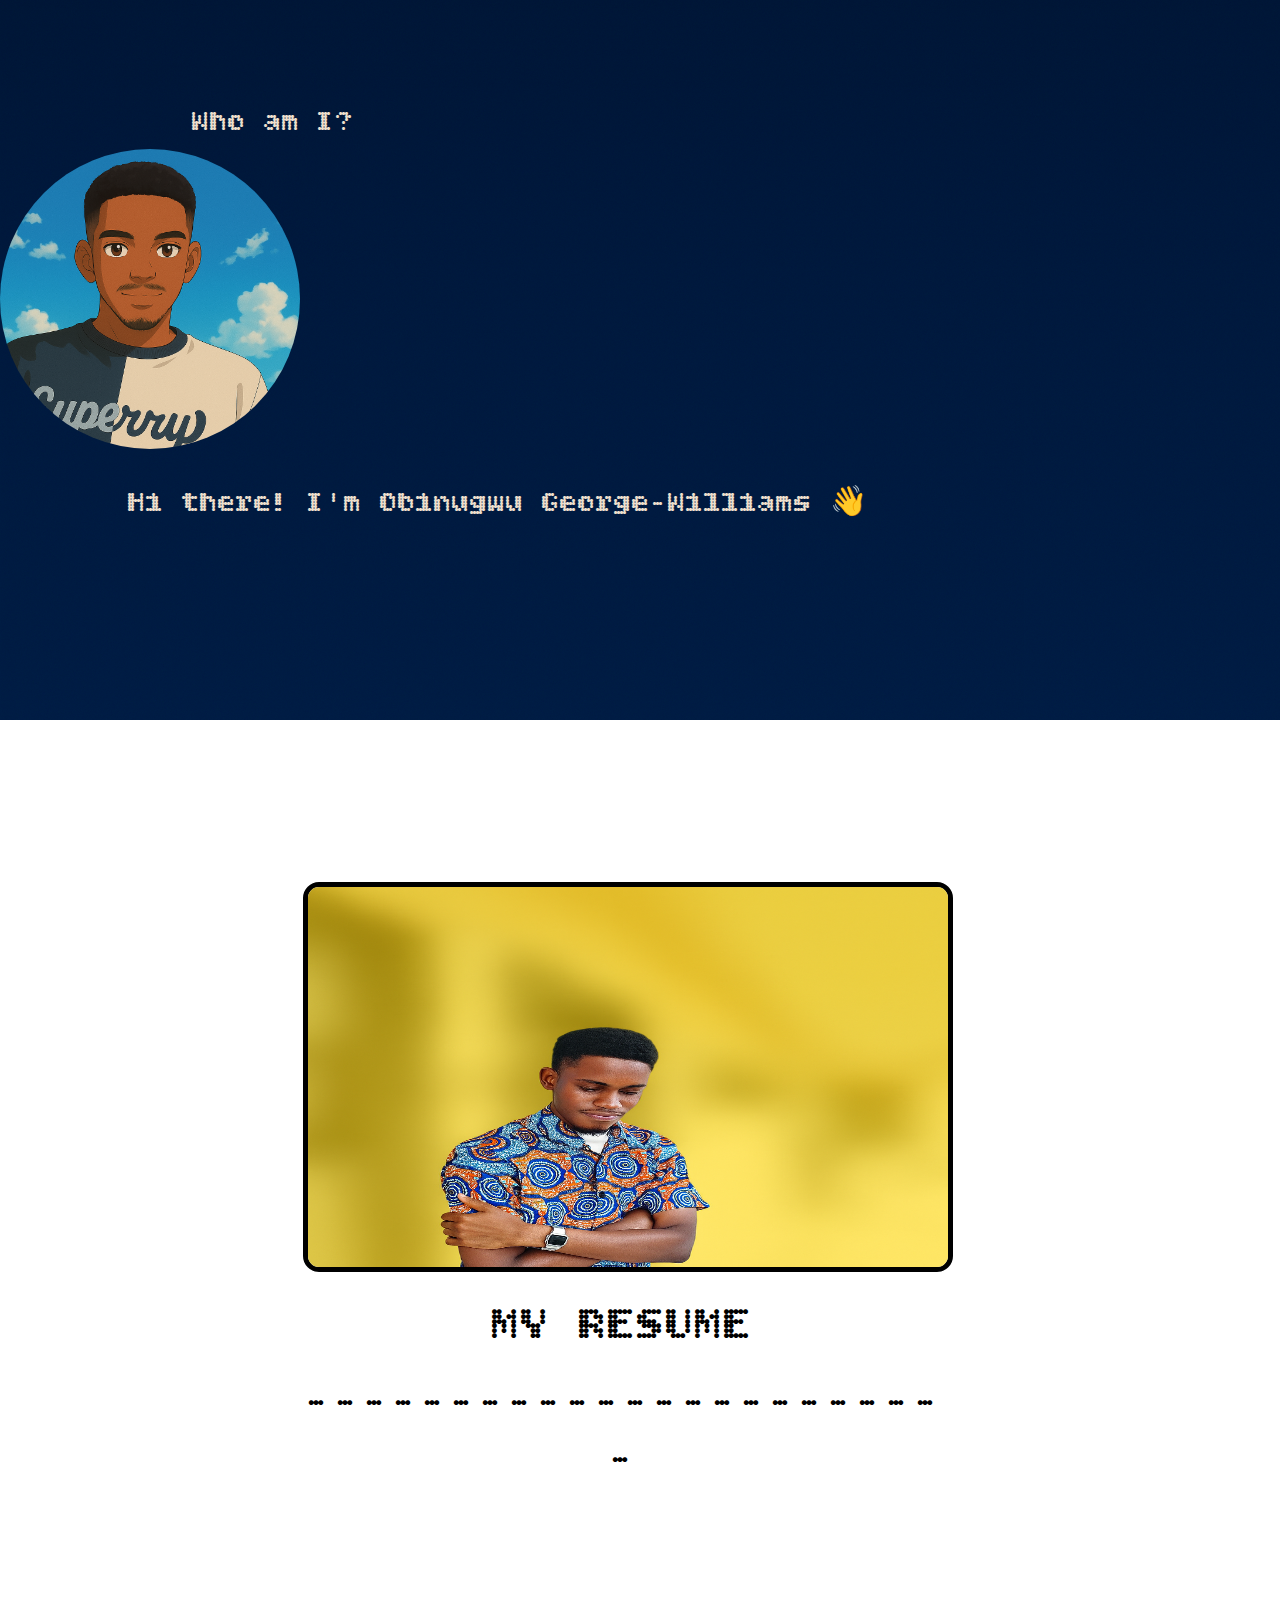
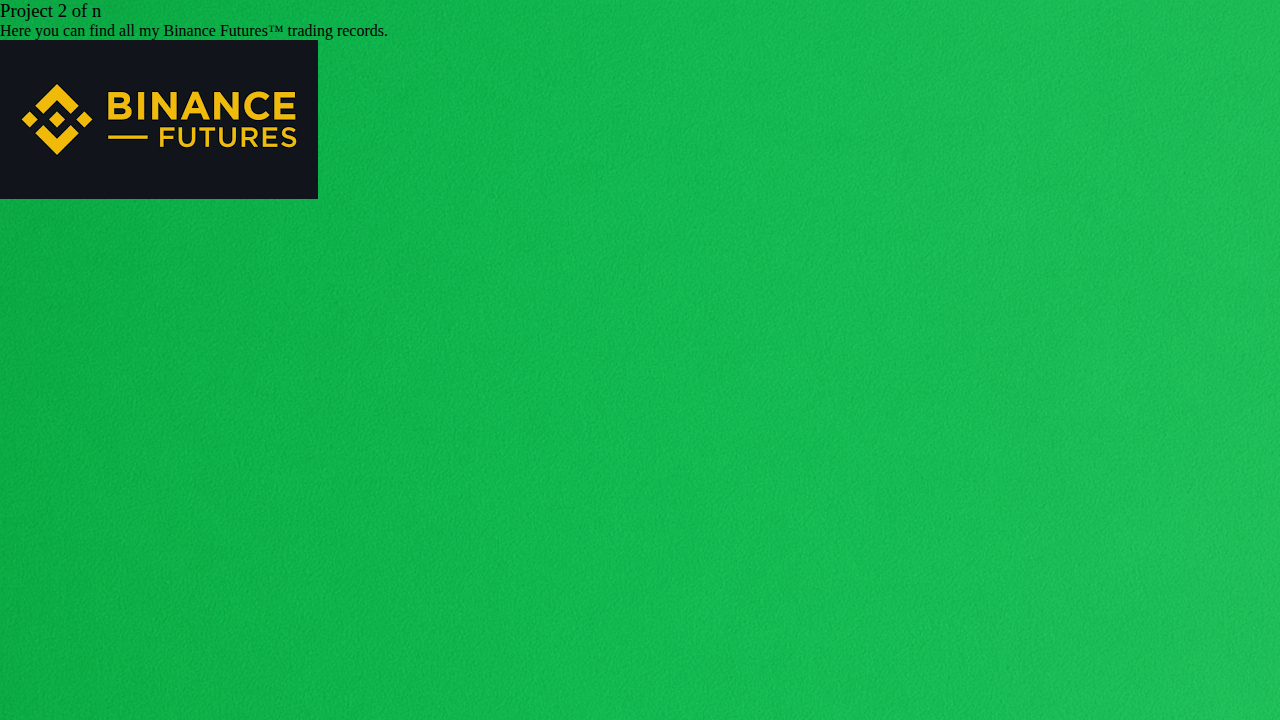
<file: index.html>
<!DOCTYPE html>
<html lang="en">
<head>
    <meta charset="UTF-8">
    <meta name="viewport" content="width=device-width, initial-scale=1.0">
    <title>All-in-One of George&apos;s Portfolio</title>
    <link rel="stylesheet" href="style.css" />
    <link rel="preconnect" href="https://fonts.googleapis.com">
    <link rel="preconnect" href="https://fonts.gstatic.com" crossorigin>
    <link href="https://fonts.googleapis.com/css2?family=Bitcount+Grid+Double:wght@100..900&family=Manufacturing+Consent&family=Roboto+Mono:ital,wght@0,100..700;1,100..700&display=swap" rel="stylesheet">
</head>

<body>
    <div id="hero_page" class="first_view">
        <h1>Who am I&quest;</h1>
        <p><img src="assets/images/george_skyblue.png" alt="#"/></p>
        <h2>Hi there! I&apos;m Obinugwu George-Williams 👋</h2>
    </div>

    <div id="resume_site" class="second_view">
        <section>
            <a href="#"><img src="./assets/images/geo_blur.png" alt="Resume Image"/></a>
            <p>My Resume</p>
            <p>-----------------------</p>
            <!-- <p>My CV</p> -->
        </section>
    </div>

    <div id="trading_records_site" class="third_view">
        <section>
            <h3>Project 2 of n</h3>
            <p>Here you can find all my Binance Futures&trade; trading records.</p>
            <p><a href="https://quickquick.github.io/my-FuturesHistory/"><img src="./assets/images/binance_futures_logo.png" alt="Binance Futures Logo" /></a></p>
        </section>
    </div>

</body>



</html>
</file>
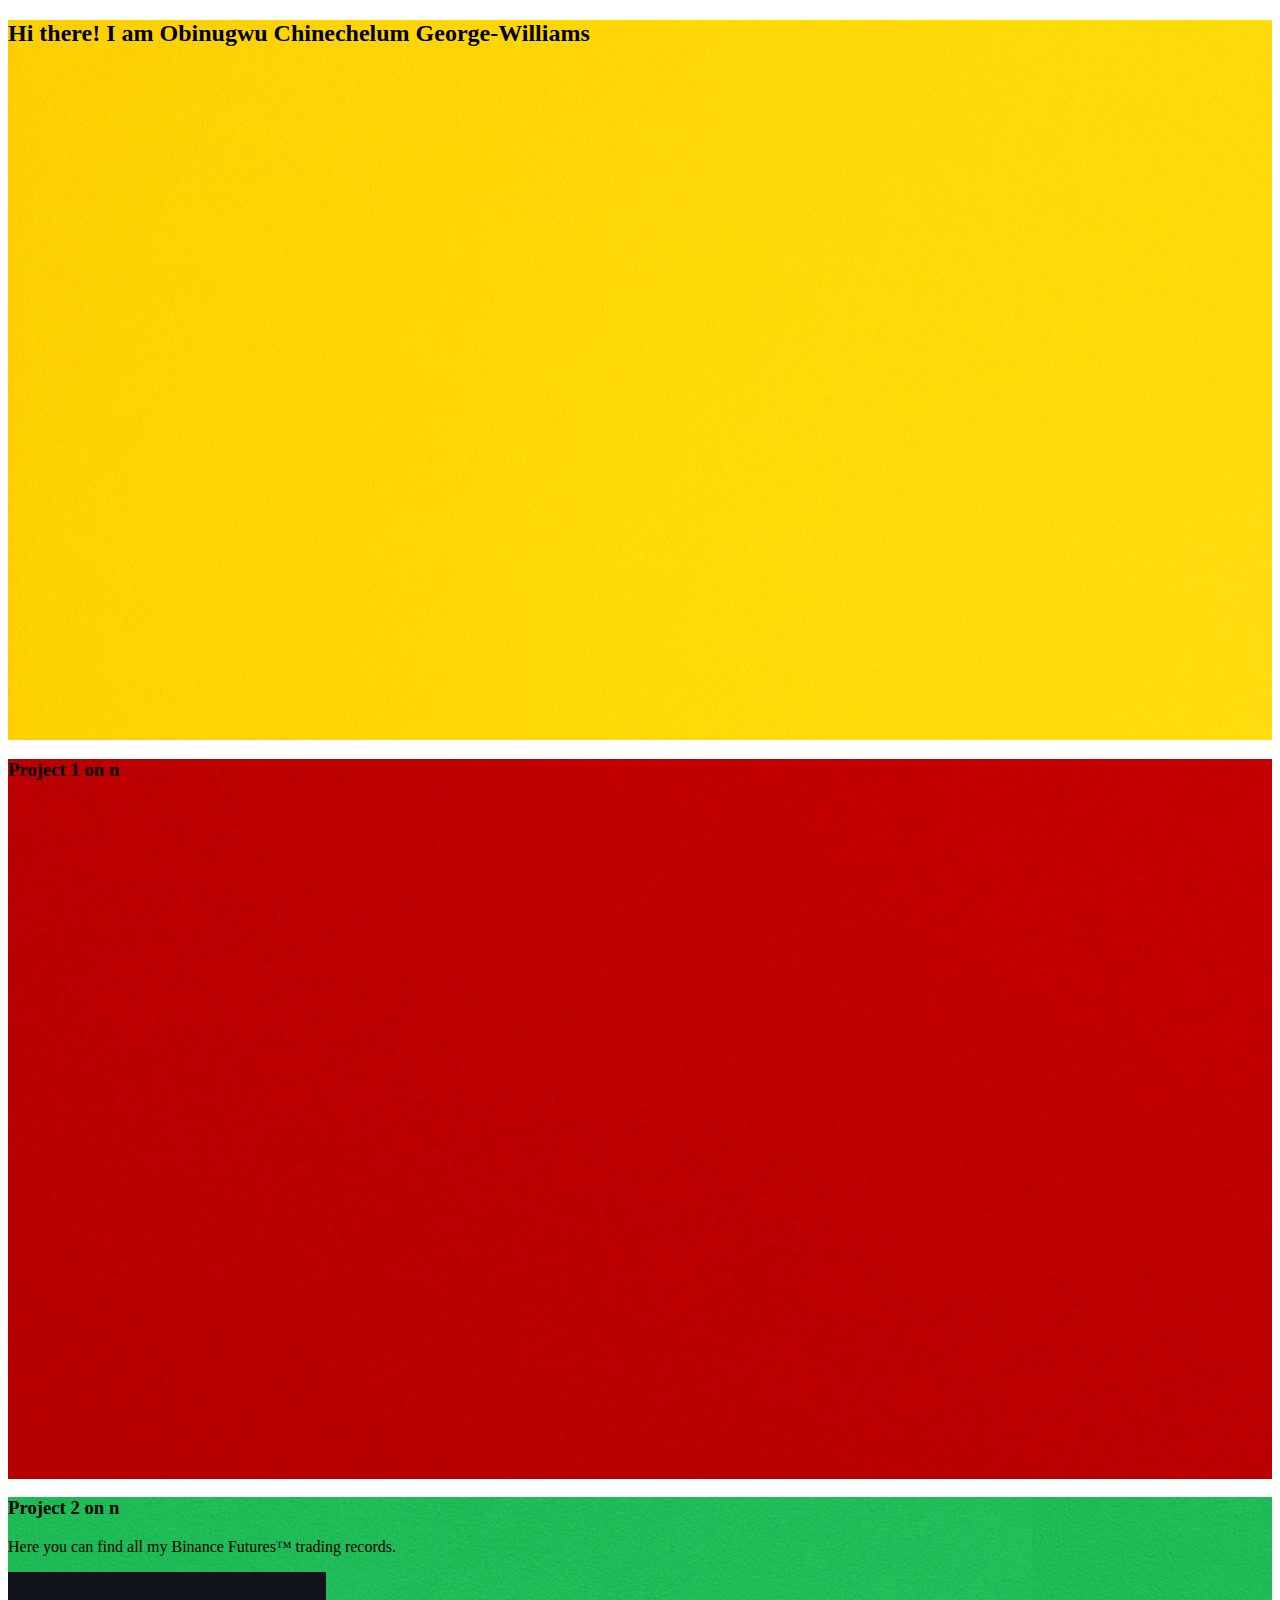
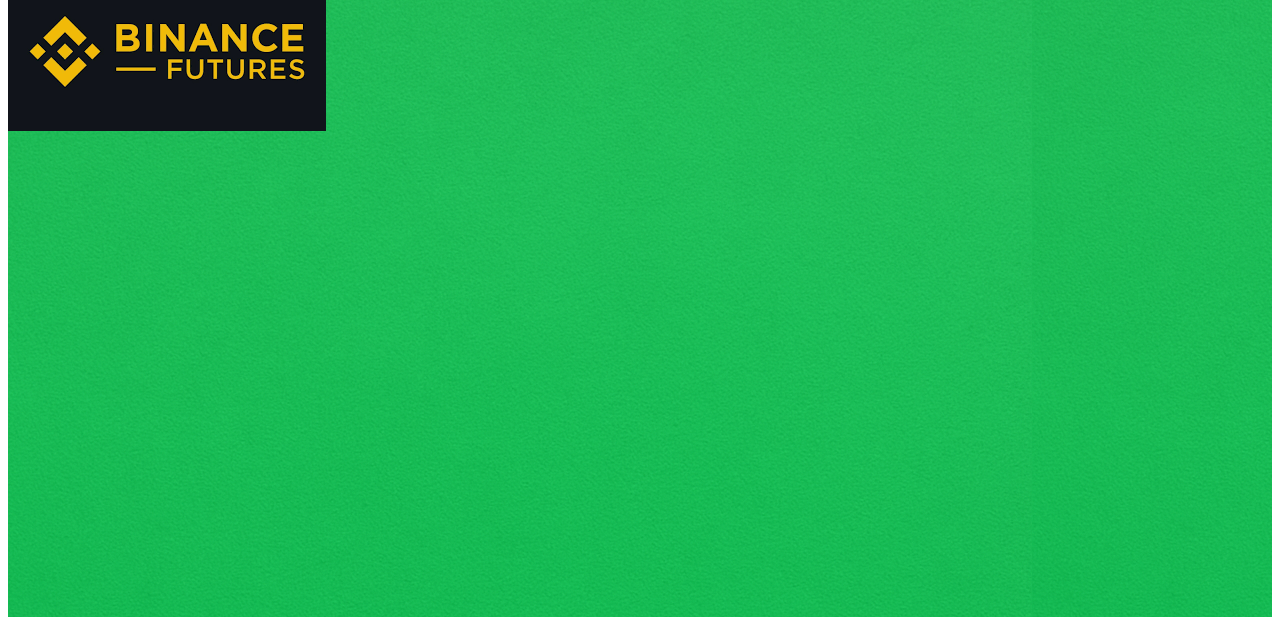
<file: portfolio_tracker/index.html>
<!DOCTYPE html>
<html lang="en">
<head>
    <meta charset="UTF-8">
    <meta name="viewport" content="width=device-width, initial-scale=1.0">
    <title>All-in-One of George&apos;s Portfolio</title>
</head>
<body>

    
    <div id="hero_page" class="first_view" style="background-image: url('./assets/images/background_images/bg0.png'); height: 45em;">
        <h2>Hi there! I am Obinugwu Chinechelum George-Williams</h2>
    </div>

    <div id="resume_site" class="second_view" style="background-image: url('./assets/images/background_images/bg5.jpg'); height: 45em;">
        <section>
            <h3>Project 1 on n</h3>         
        </section>
    </div>

    <div id="trading_records_site" class="third_view" style="background-image: url('./assets/images/background_images/bg3.png'); height: 45em;">
        <section>
            <h3>Project 2 on n</h3>
            <p>Here you can find all my Binance Futures&trade; trading records.</p>
            <p><a href="/trading_web/index.html"><img src="./assets/images/binance_futures_logo.png" alt="Binance Futures Logo" /></a></p>
        </section>
    </div>

</body>
</html>
</file>
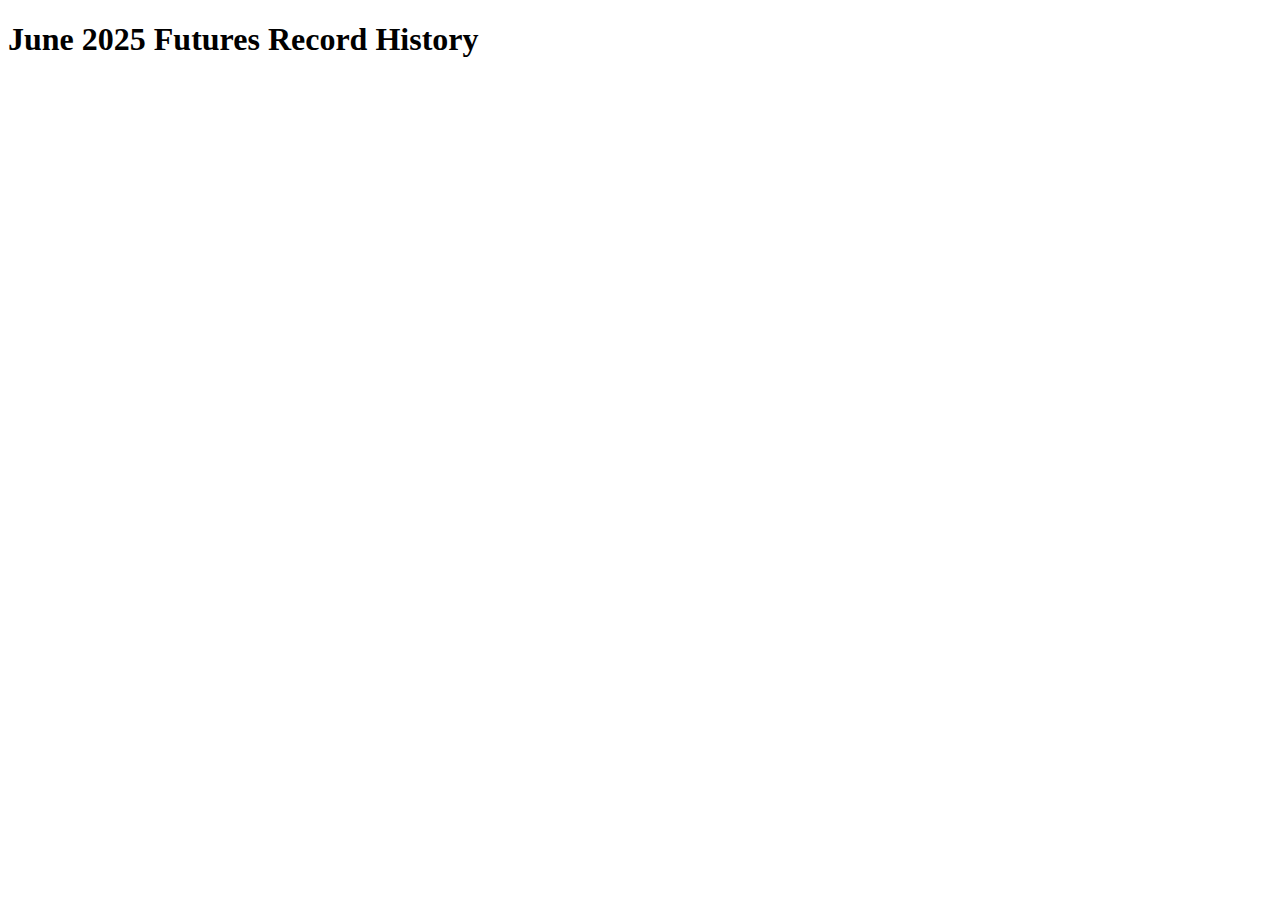
<file: trading_web/index.html>
<!DOCTYPE html>
<html lang="en">
<head>
    <meta charset="UTF-8">
    <meta name="viewport" content="width=device-width, initial-scale=1.0">
    <title>Futures Record History</title>
</head>
<body>
    <h1>June 2025 Futures Record History</h1>
</body>
</html>
</file>
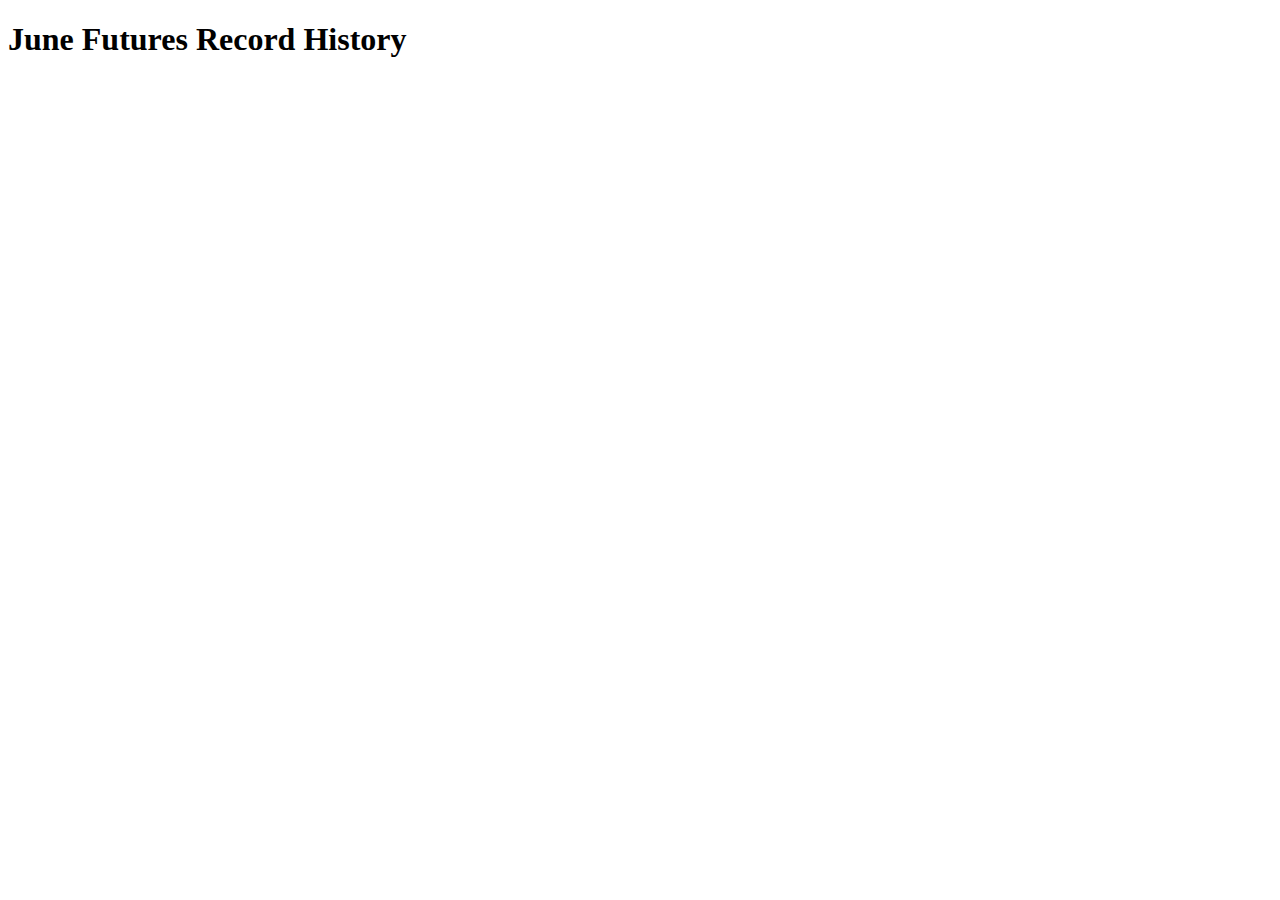
<file: portfolio_tracker/trading_web/index.html>
<!DOCTYPE html>
<html lang="en">
<head>
    <meta charset="UTF-8">
    <meta name="viewport" content="width=device-width, initial-scale=1.0">
    <title>Futures Record History</title>
</head>
<body>
    <h1>June Futures Record History</h1>
</body>
</html>
</file>
<file: style.css>
* {
    font-weight: normal;
    margin: 0 0 0 0;
}

#hero_page {
    background-image: url('./assets/images/background_images/bg10.png');
    height: 45em
}

#hero_page h1 {
    /* border: 2px solid green; */
    color: #ECDFCC;
    font-size: 30px;
    font-family: "Bitcount Grid Double", system-ui;
    font-optical-sizing: auto;
    padding-left: 15%;
    padding-top: 3.5em;
}

#hero_page h2 {
    /* border: 2px solid green; */
    color: #ECDFCC;
    font-size: 30px;
    font-family: "Bitcount Grid Double", system-ui;
    font-optical-sizing: auto;
    padding-top: 1em;
    padding-left: 10%;
}

#hero_page p {
    /* border: 2px solid red; */
    padding-top: 0.5em;
}

#hero_page p img {
    width: 300px;
    height: 300px;
    border-radius: 10em;
}

#resume_site {
    /* background-image: url('./assets/images/background_images/bg5.jpg');  */
    background-color: white;
    /* border: 2px solid purple; */
    height: 45em;
    /* font-size: 1em; */
}

#resume_site section {
    border: 2px solid white;
    font-family: "Bitcount Grid Double", system-ui; 
    font-size: 100%;
    margin-top: 160px;
    margin-left: 23.5%;
    width: 50%;
    text-align: center;
}

#resume_site section img {
    border: 5px solid black;
    border-radius: 1em;
    width: 100%;
    height: 380px;
}

#resume_site section p {
    font-size: 300%;
    padding-top: 20px;
    text-transform: uppercase;
}

#trading_records_site {
    background-image: url('./assets/images/background_images/bg3.png'); 
    height: 45em;
}
</file>
